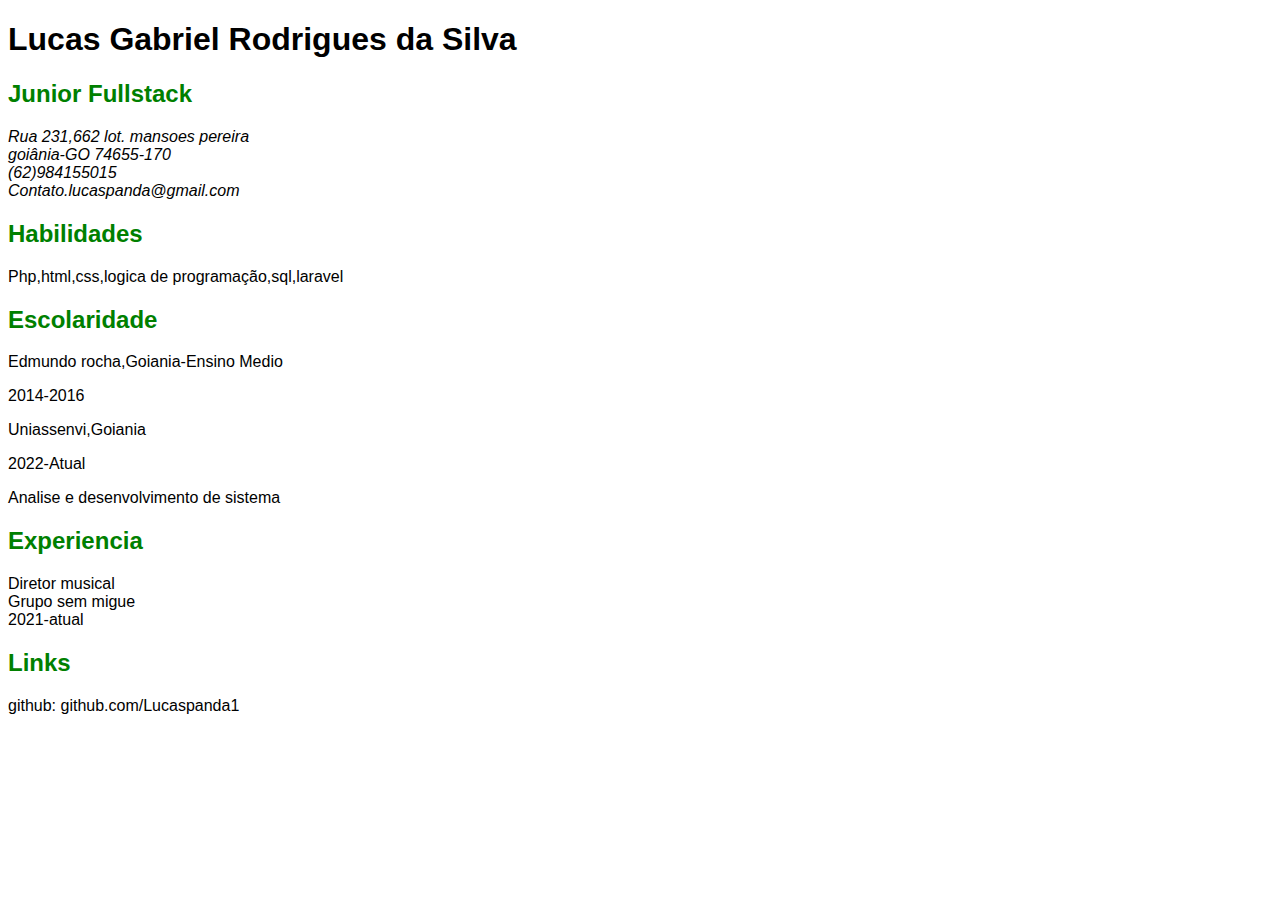
<file: projetosfrontand/curriculo basico/index.html>
<!DOCTYPE html>
<html lang="pt-br">
<head>
    <meta charset="UTF-8">
    <meta name="viewport" content="width=device-width, initial-scale=1.0">
    <meta name="description" content="Curriculo do Lucas Panda." />
    <meta name="keywords" content="Frontend Developer, HTML, CSS, JavaScript, Resume, Web Development" />
    <meta name="author" content="Lucas Panda" />
    <link rel="icon" href="cv.png" type="imagen/x-icon">
    <link rel="stylesheet" href="style.css">
    <title>curriculo</title>
    <meta property="og:title" content="Curriculo" >
    <meta property="og:image" content="https://res.cloudinary.com/duidrgg1k/image/upload/v1725421776/male-technologist_n0fbey.png" />

</head>
<body>
    <header>
        <h1>Lucas Gabriel Rodrigues da Silva</h1>
        <h2>Junior Fullstack</h2>
    </header>
    <main>
        <address>
            Rua 231,662 lot. mansoes pereira <br>goiânia-GO 74655-170<br>(62)984155015<br>Contato.lucaspanda@gmail.com
        </address>
        <a href=""></a>
    <section>
        <h2>Habilidades</h2>
        <p>Php,html,css,logica de programação,sql,laravel</p>
        <h2>Escolaridade</h2>
        <p>Edmundo rocha,Goiania-Ensino Medio <br></p>
        <p>2014-2016</p>
        <p>Uniassenvi,Goiania<br</p>
        <p>2022-Atual<br</p>
        <p>Analise e desenvolvimento de sistema</p> 
    </section>
    <section>
        <h2> Experiencia </h2>
            <p>Diretor musical<br>Grupo sem migue<br>2021-atual</p>
    </section>
    <section>
        <h2>Links</h2>
        <p>github: github.com/Lucaspanda1</p>
    </section>
        
    </main>
</body>
</html>
</file>
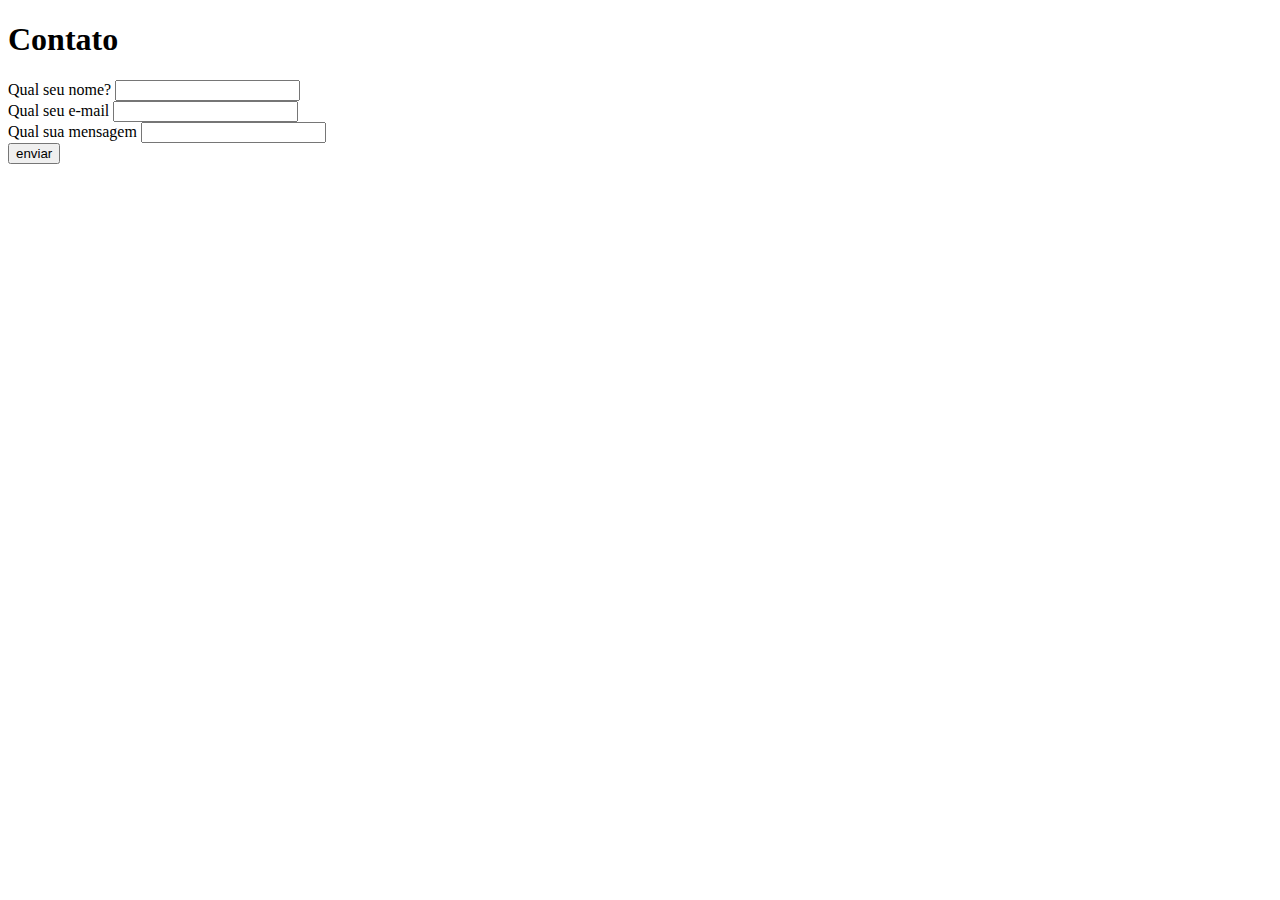
<file: projetosfrontand/Site HTML básico/contact.html>
<!DOCTYPE html>
<html lang="en">
<head>
    <meta charset="UTF-8">
    <meta name="viewport" content="width=device-width, initial-scale=1.0">
    <title>contact</title>
</head>
<body>
    <header>
        <h1>Contato</h1>
    </header>
    <label for="Text">Qual seu nome?</label>
    <input type="text" name="nome" id="nome"><br>
    <label for="text">Qual seu e-mail</label>
    <input type="email" name="email" id="email"><br>
    <label for="Text">Qual sua mensagem</label>
    <input type="text" name="msg" id="msg"><br>
    <input type="submit" value="enviar">
</body>
</html>
</file>
<file: projetosfrontand/curriculo basico/style.css>
*{
    text-align: justify;
    font-family: Arial, Helvetica, sans-serif;
    height: auto;
    width:auto;
}

h2{
    color: green;
}
</file>
